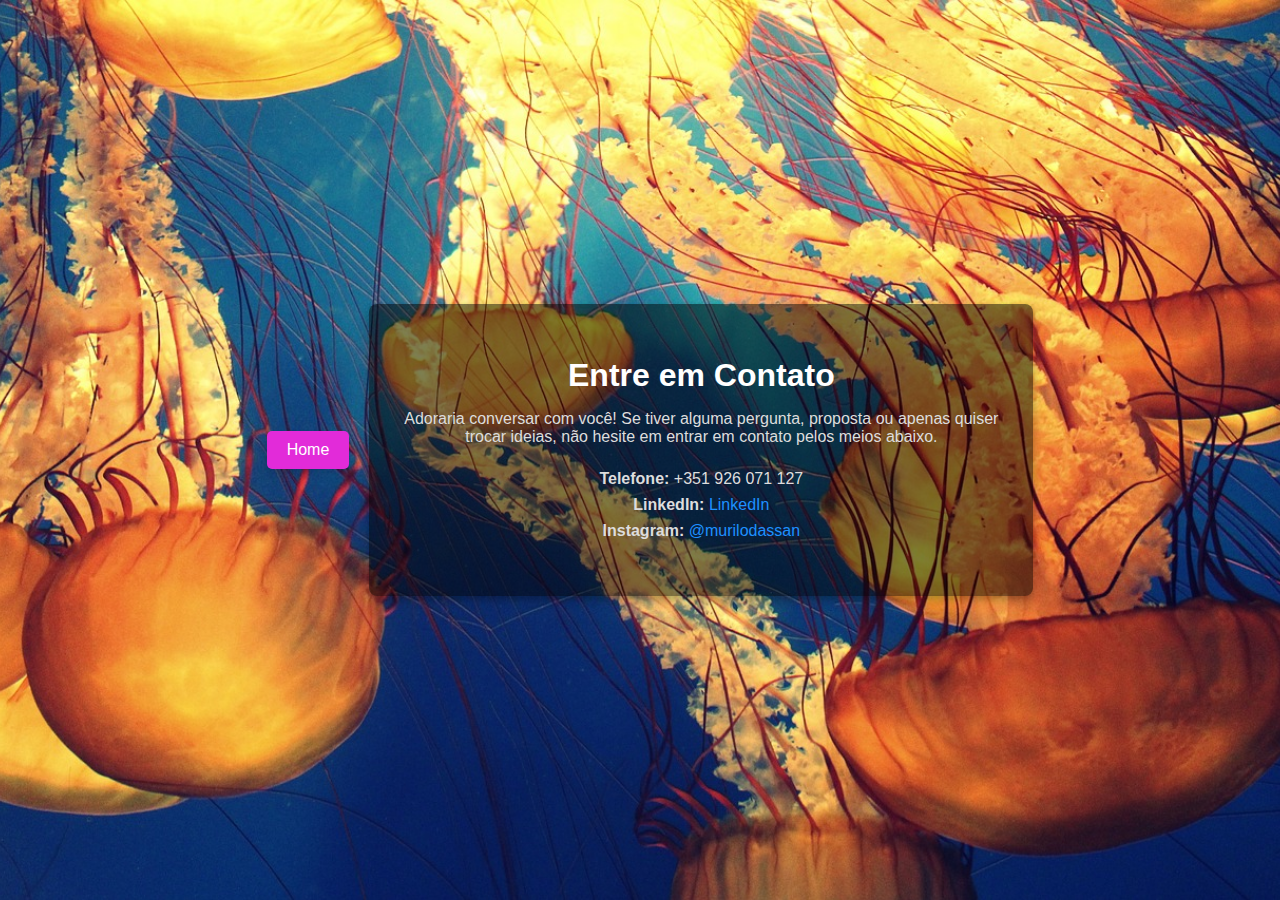
<file: paginas/contato.html>
<!DOCTYPE html>
<html lang="pt-BR">
<head>
    <meta charset="UTF-8">
    <meta name="viewport" content="width=device-width, initial-scale=1.0">
    <title>Página de Contato</title>
    <link rel="stylesheet" href="../paginas/contato.css">
</head>
<body>

    <a href="../index.html" class="btn-home">Home</a>
    <div class="container">
        <h1>Entre em Contato</h1>
        <p>Adoraria conversar com você! Se tiver alguma pergunta, proposta ou apenas quiser trocar ideias, não hesite em entrar em contato pelos meios abaixo.</p>
        <ul class="contact-info">
            <li><strong>Telefone:</strong> +351 926 071 127</li>
            <li><strong>LinkedIn:</strong> <a href="https://www.linkedin.com/in/murilo-boaro-7b3ba42b0/" target="_blank">LinkedIn</a></li>
            <li><strong>Instagram:</strong> <a href="https://www.instagram.com/murilodassan?utm_source=qr&igsh=MWJvaWpoZWpiajFveg==" target="_blank">@murilodassan</a></li>
        </ul>
    </div>

    
</body>
</html>
</file>
<file: paginas/contato.css>
body {
    font-family: Verdana, Geneva, Tahoma, sans-serif;
    margin: 0;
    padding: 0;
    background: url('../fotos/animals-1846546_1280.jpg') no-repeat center center fixed;
    background-size: cover;
    display: flex;
    justify-content: center;
    align-items: center;
    min-height: 100vh; /* Ajuste para min-height para melhor suporte responsivo */
    color: white;
    text-align: center; /* Centraliza o texto por padrão para dispositivos móveis */
    flex-direction: column; /* Flexbox em coluna para dispositivos móveis */
}

/* Botões */
.btn-home {
    background-color: rgb(226, 43, 217); /* Cor de fundo */
    color: #fff; /* Cor do texto */
    border: none; /* Sem borda */
    padding: 10px 20px; /* Espaçamento interno */
    font-size: 1em; /* Ajuste para tamanho da fonte */
    cursor: pointer; /* Cursor de ponteiro ao passar o mouse */
    border-radius: 5px; /* Bordas arredondadas */
    transition: background-color 0.3s ease, transform 0.3s ease; /* Transições suaves */
    box-shadow: 0px 4px 6px rgba(0, 0, 0, 0.1); /* Sombra para efeito 3D */
    margin: 20px;
    text-decoration: none; /* Remove underline */
}

.btn-home:hover, .btn-next:hover {
    background-color: #6b00b3; /* Cor de fundo ao passar o mouse */
    transform: translateY(-2px); /* Efeito de elevação ao passar o mouse */
}

.btn-home:active, .btn-next:active {
    transform: translateY(1px); /* Efeito de clique */
    box-shadow: 0px 2px 3px rgba(0, 0, 0, 0.1); /* Sombra reduzida ao clicar */
}

.container {
    background: rgba(0, 0, 0, 0.5); /* Fundo semi-transparente */
    padding: 1rem; /* Menor padding para dispositivos móveis */
    box-shadow: 0 4px 8px rgba(0, 0, 0, 0.3);
    border-radius: 8px;
    width: 90%; /* Largura flexível para dispositivos móveis */
    max-width: 600px;
    text-align: center;
}

h1 {
    margin-bottom: 1rem;
    color: #fff;
}

p {
    margin-bottom: 1.5rem;
    color: #ddd;
}

.contact-info {
    list-style: none;
    padding: 0;
    margin-bottom: 1.5rem;
    color: #ddd;
}

.contact-info li {
    margin-bottom: 0.5rem;
}

a {
    color: #1E90FF;
    text-decoration: none;
}

a:hover {
    text-decoration: underline;
}

/* Estilos para telas maiores */
@media (min-width: 768px) {
    body {
        flex-direction: row; /* Flexbox em linha para telas maiores */
    }

    .container {
        padding: 2rem; /* Aumenta o padding para telas maiores */
    }
}
</file>
